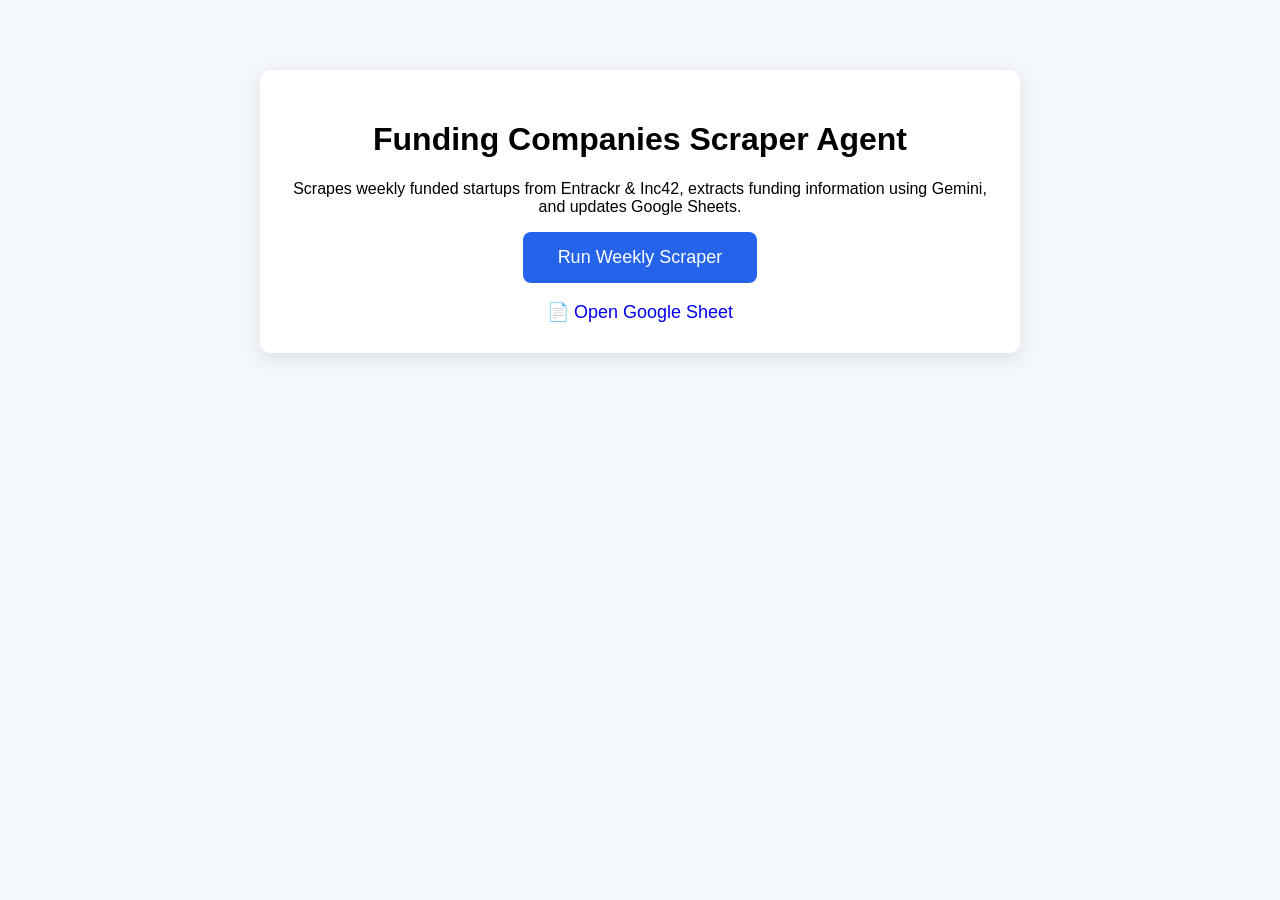
<file: templates/index.html>
<!DOCTYPE html>
<html>

<head>

<title>Funding Agent</title>

<link rel="stylesheet" href="/static/style.css">

</head>

<body>

<div class="container">

<h1>Funding Companies Scraper Agent</h1>

<p>
Scrapes weekly funded startups from Entrackr & Inc42,
extracts funding information using Gemini,
and updates Google Sheets.
</p>

<button onclick="runPipeline()">
Run Weekly Scraper
</button>

<br><br>

<a href="{{ sheet_url }}" target="_blank">
📄 Open Google Sheet
</a>

<div id="status"></div>

</div>

<script>

async function runPipeline(){

document.getElementById("status").innerHTML="Running...";

const res=await fetch("/run",{
method:"POST"
});

const data=await res.json();

document.getElementById("status").innerHTML=data.message;

}

</script>

</body>

</html>
</file>
<file: static/style.css>
body{

font-family:Arial;

background:#f4f7fb;

}

.container{

width:700px;

margin:70px auto;

background:white;

padding:30px;

border-radius:10px;

box-shadow:0 5px 20px rgba(0,0,0,.1);

text-align:center;

}

button{

background:#2563eb;

color:white;

padding:15px 35px;

font-size:18px;

border:none;

border-radius:8px;

cursor:pointer;

}

button:hover{

background:#1e40af;

}

a{

font-size:18px;

text-decoration:none;

}
</file>
